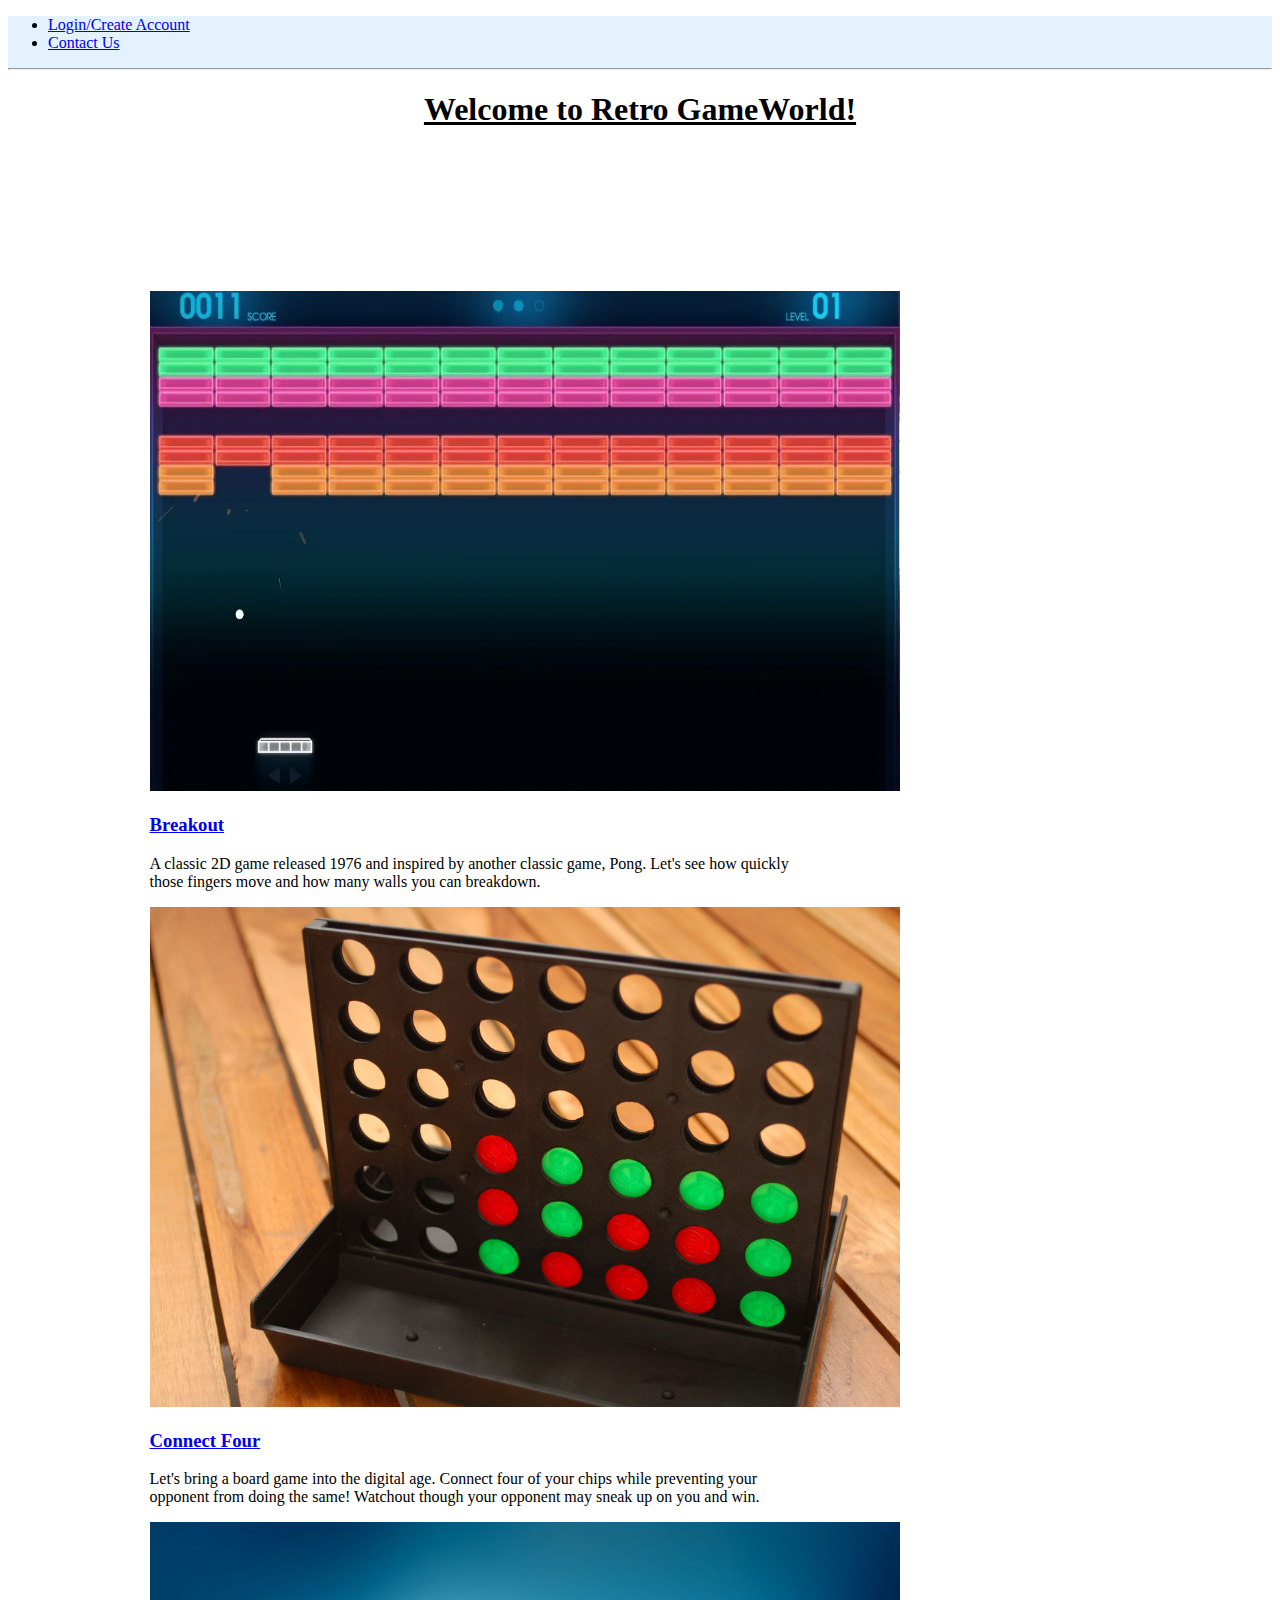
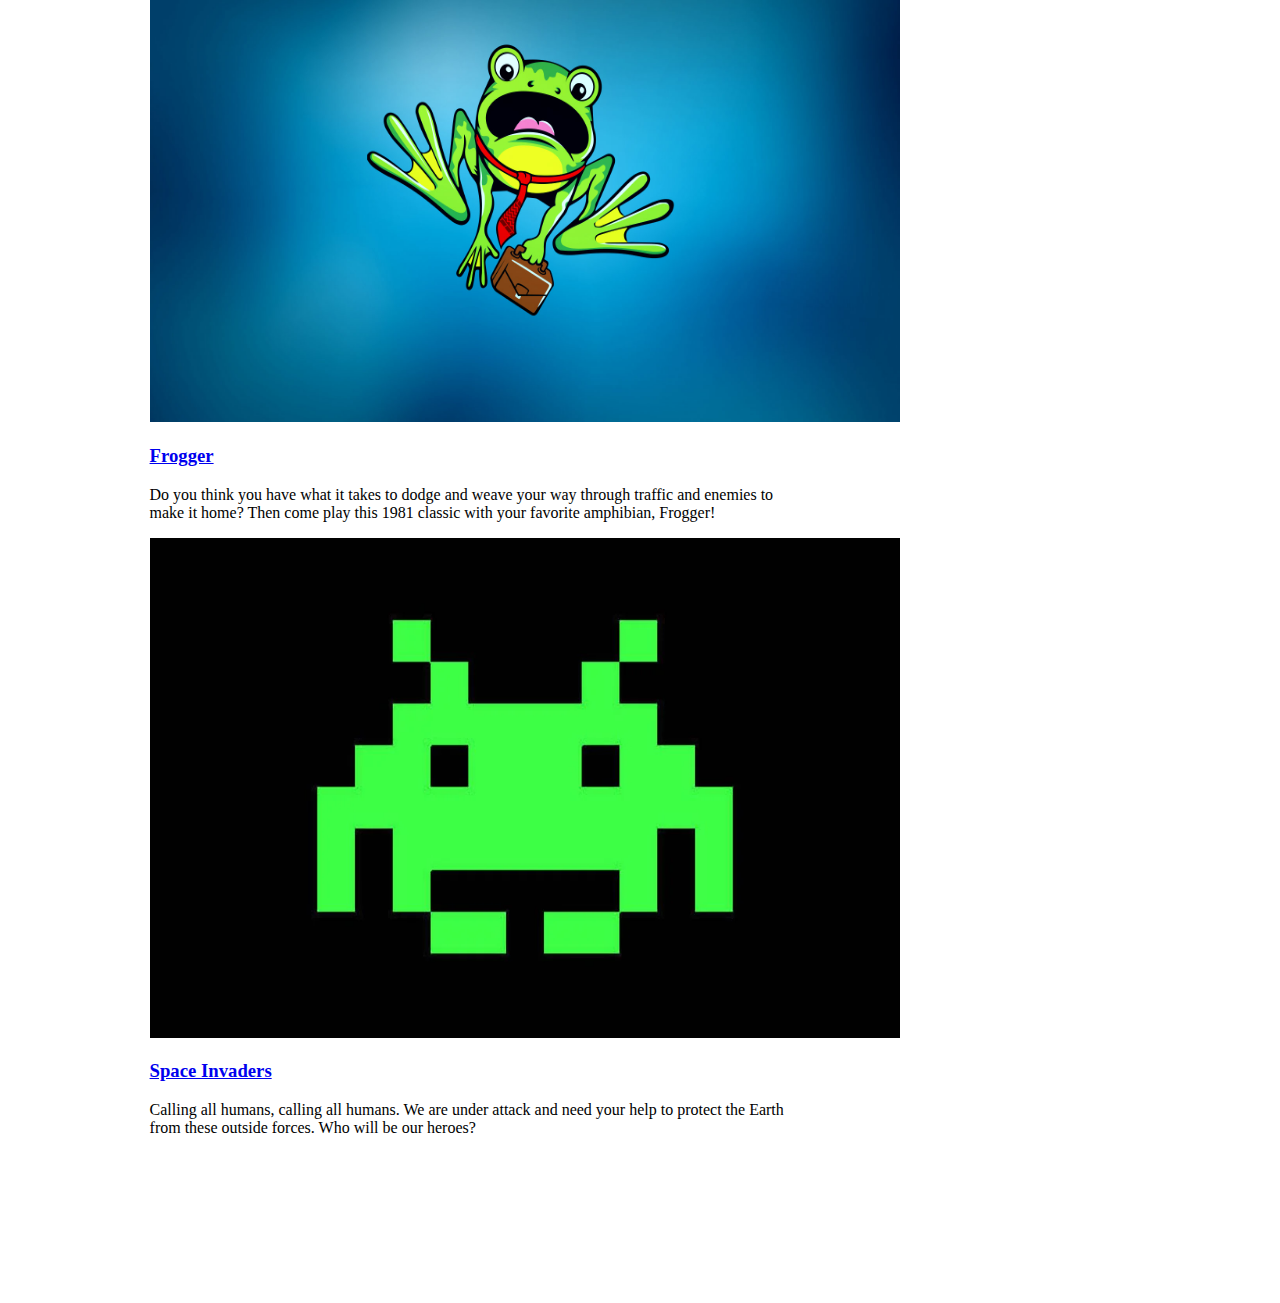
<file: index.html>
<!DOCTYPE html>
<html lang="en">
  <head>
    <meta charset="UTF-8" />
    <meta http-equiv="X-UA-Compatible" content="IE=edge" />
    <meta name="viewport" content="width=device-width, initial-scale=1.0" />
    <link
      href="https://cdn.jsdelivr.net/npm/bootstrap@5.1.3/dist/css/bootstrap.min.css"
      rel="stylesheet"
      integrity="sha384-1BmE4kWBq78iYhFldvKuhfTAU6auU8tT94WrHftjDbrCEXSU1oBoqyl2QvZ6jIW3"
      crossorigin="anonymous"
    />
    <link rel="stylesheet" href="style/style.css" />
    <title>GameSite</title>
  </head>

  <body>
    <nav
      class="main-nav navbar-expand-lg navbar-light"
      style="background-color: #e3f2fd"
    >
      <div class="collapse navbar-collapse">
        <ul class="navbar-nav ms-auto">
          <li class="nav-item">
            <a href="login.html" class="nav-link" id="login"
              >Login/Create Account</a
            >
          </li>
          <li class="nav-item">
            <a href="#" class="nav-link" id="contact">Contact Us</a>
          </li>
        </ul>
      </div>
      <hr />
    </nav>
    <!--Main Content Pg.-->
    <header class="header-content">
      <div class="header-container mt-5">
        <h1 class="header"><u>Welcome to Retro GameWorld!</u></h1>
      </div>
    </header>
    <div class="container-fluid  mt-3">
      <div class="row gx-3 game-content">
        <div class="col mt-4" id="breakout">
          <div class="card" style="width: 40rem">
            <img
              class="card-img-top"
              src="./images/breakout.png"
              width="750"
              height="500"
            />
            <div class="card-body">
              <h3 class="card-title"><a href="breakout.html">Breakout</a></h3>

              <p class="card-text">
                A classic 2D game released 1976 and inspired by another classic
                game, Pong. Let's see how quickly those fingers move and how
                many walls you can breakdown.
              </p>
            </div>
          </div>
        </div>
        <div class="col mt-4" id="connect4">
          <div class="card" style="width: 40rem">
            <img
              class="card-img-top"
              src="./images/connect.jpg"
              width="750"
              height="500"
            />
            <div class="card-body">
              <h3 class="card-title"><a href="#">Connect Four</a></h3>
              <p class="card-text">
                Let's bring a board game into the digital age. Connect four of
                your chips while preventing your opponent from doing the same!
                Watchout though your opponent may sneak up on you and win.
              </p>
            </div>
          </div>
        </div>
        <div class="col mt-3" id="frogger">
          <div class="card" style="width: 40rem">
            <img
              class="card-img-top"
              src="./images/frogger.jpg"
              width="750"
              height="500"
            />
            <div class="card-body">
              <h3 class="card-title"><a href="#">Frogger</a></h3>
              <p class="card-text">
                Do you think you have what it takes to dodge and weave your way
                through traffic and enemies to make it home? Then come play this
                1981 classic with your favorite amphibian, Frogger!
              </p>
            </div>
          </div>
        </div>
        <div class="col mt-3" id="space-invaders">
          <div class="card" style="width: 40rem">
            <img
              class="card-img-top"
              src="./images/space invaders.jpg"
              width="750"
              height="500"
            />
            <div class="card-body">
              <h3 class="card-title"><a href="#">Space Invaders</a></h3>
              <p class="card-text">
                Calling all humans, calling all humans. We are under attack and
                need your help to protect the Earth from these outside forces.
                Who will be our heroes?
              </p>
            </div>
          </div>
        </div>
      </div>
    </div>

    <script
      src="https://cdn.jsdelivr.net/npm/@popperjs/core@2.9.2/dist/umd/popper.min.js"
      integrity="sha384-IQsoLXl5PILFhosVNubq5LC7Qb9DXgDA9i+tQ8Zj3iwWAwPtgFTxbJ8NT4GN1R8p"
      crossorigin="anonymous"
    ></script>
    <script
      src="https://cdn.jsdelivr.net/npm/bootstrap@5.0.2/dist/js/bootstrap.min.js"
      integrity="sha384-cVKIPhGWiC2Al4u+LWgxfKTRIcfu0JTxR+EQDz/bgldoEyl4H0zUF0QKbrJ0EcQF"
      crossorigin="anonymous"
    ></script>
  </body>
</html>
</file>
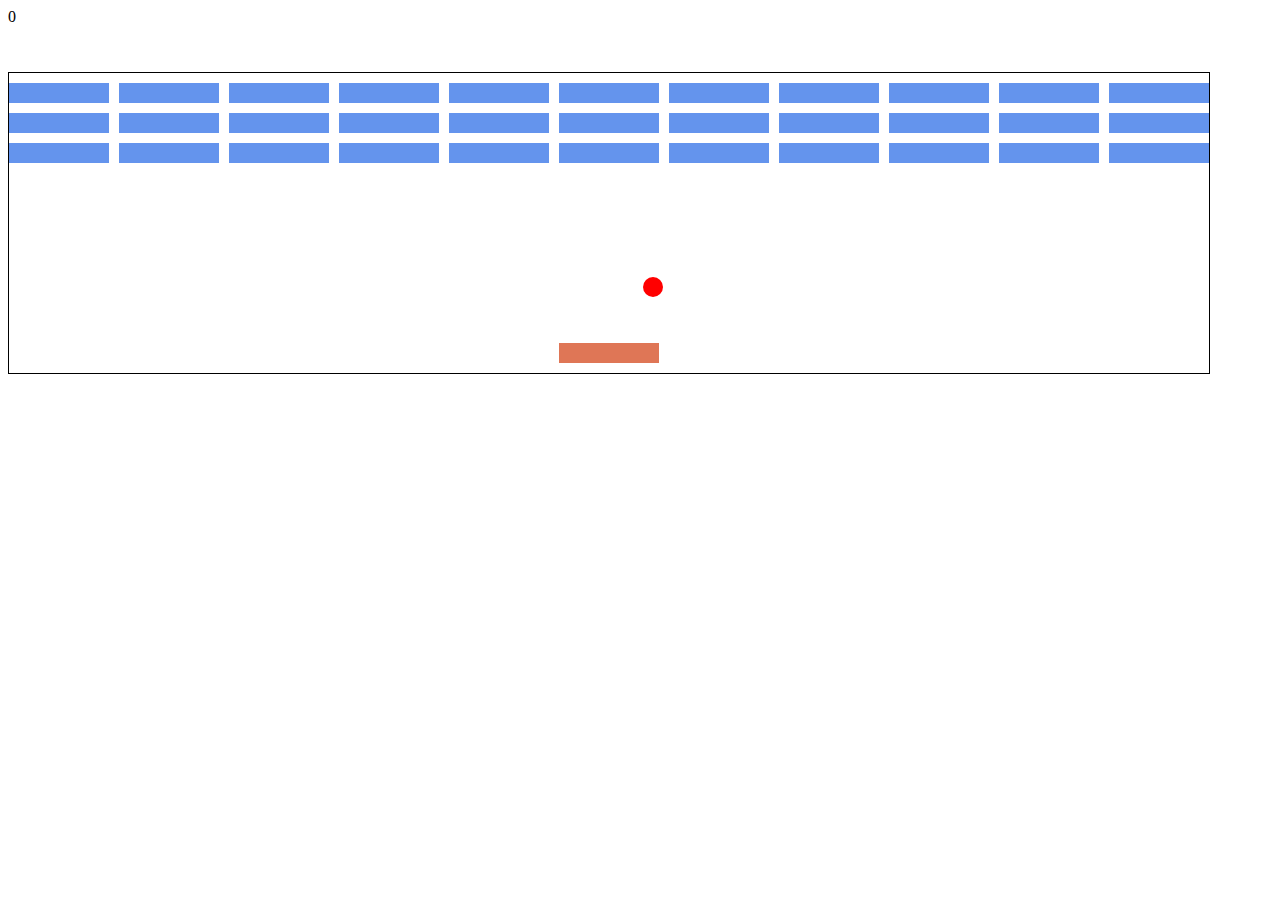
<file: breakout.html>
<!DOCTYPE html>
<html lang="en">
<head>
    <meta charset="UTF-8">
    <meta http-equiv="X-UA-Compatible" content="IE=edge">
    <meta name="viewport" content="width=device-width, initial-scale=1.0">
    <link rel="stylesheet" href="style/style.css" />
    <title>Breakout</title>
</head>
<body>
    <div class="grid">
        
    </div>



    <script src="breakout.js"></script>
</body>
</html>
</file>
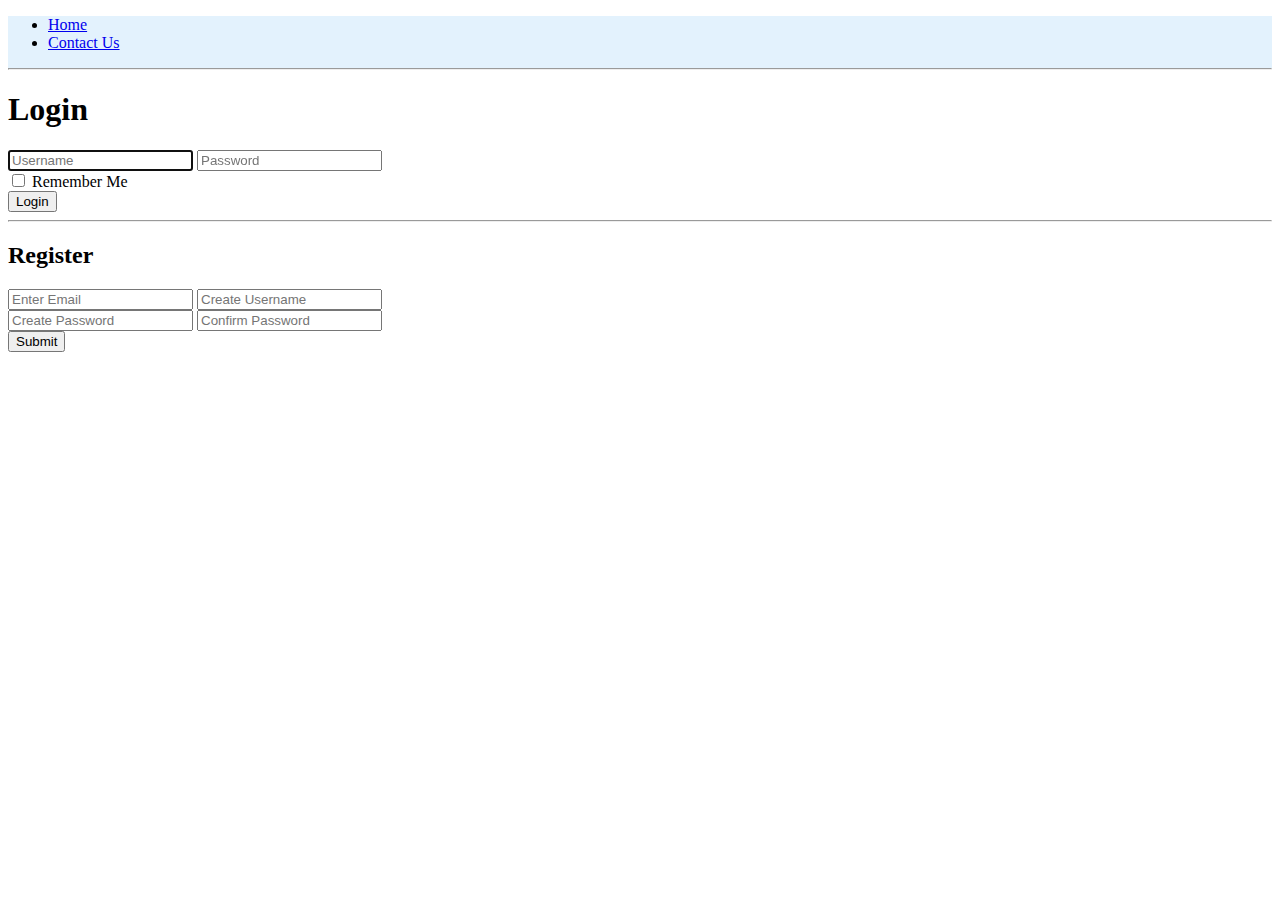
<file: login.html>
<!DOCTYPE html>
<html lang="en">
  <head>
    <meta charset="UTF-8" />
    <meta http-equiv="X-UA-Compatible" content="IE=edge" />
    <meta name="viewport" content="width=device-width, initial-scale=1.0" />
    <link
      href="https://cdn.jsdelivr.net/npm/bootstrap@5.1.3/dist/css/bootstrap.min.css"
      rel="stylesheet"
      integrity="sha384-1BmE4kWBq78iYhFldvKuhfTAU6auU8tT94WrHftjDbrCEXSU1oBoqyl2QvZ6jIW3"
      crossorigin="anonymous"
    />
    <link rel="stylesheet" href="style/style.css" />
    <title>Login</title>
  </head>
  <body>
    <!--NavBar-->
    <nav
    class="main-nav navbar-expand-lg navbar-light"
    style="background-color: #e3f2fd"
  >
    <div class="collapse navbar-collapse">
      <ul class="navbar-nav ms-auto">
        <li class="nav-item">
          <a href="index.html" class="nav-link" id="home"
            >Home</a
          >
        </li>
        <li class="nav-item">
          <a href="#" class="nav-link" id="contact">Contact Us</a>
        </li>
      </ul>
    </div>
    <hr />
  </nav>
    <!--Login-->
    <div class="text-center mt-5 login-form">
      <form class="mx-auto" style="max-width: 400px">
        <h1 class="mt-2">Login</h1>
        <!--<label for="username" class="sr-only">Username</label> -->
        <input
          type="username"
          class="form-control"
          id="username"
          placeholder="Username"
          required
          autofocus
        />
        <!--<<label for="password" class="sr-only">Password</label>-->
        <input
          type="password"
          class="form-control"
          id="password"
          placeholder="Password"
          required
          autofocus
        />
        <div class="checkbox mt-2">
          <label>
            <input type="checkbox" value="Remember me" /> Remember Me
          </label>
        </div>
        <div class="mt-3">
          <input class="btn btn-primary" type="button" value="Login">
        </div>
      </form>
    </div>
    
    <hr />

    <!--Registration-->
    <div class="text-center registration-form">
      <form class="mx-auto" style="max-width: 400px">
        <h2 class="mt-2">Register</h2>
        <input
          type="email"
          class="form-control"
          id="email"
          placeholder="Enter Email"
          required
          autofocus
        />
        <input
          type="username"
          class="form-control"
          id="username"
          placeholder="Create Username"
          required
          autofocus
        />
        <input
          type="password"
          class="form-control"
          id="create-password"
          placeholder="Create Password"
          required
          autofocus
        />
        <input
          type="password"
          class="form-control"
          id="confirm-password"
          placeholder="Confirm Password"
          required
          autofocus
        />
        <div class="mt-3">
          <input class="btn btn-primary" type="submit" value="Submit">
        </div>
      </form>
    </div>
  </body>
</html>
</file>
<file: style/style.css>
.game-content{
    padding: 11.2% ;
    justify-content: center;
    align-content: center;
    
}

.container-fluid{
    justify-content: center;
    align-content: center;
    
}

.header{
    text-align: center;
}

.form-container{
    margin: 0;
    padding: 0;
    font-family: 'Segoe UI', Tahoma, Geneva, Verdana, sans-serif;
    
}
/*Breakout styles*/

.grid{
    position: absolute;
    width: 1200px;
    height: 300px;
    border: solid black thin;
    margin-top: 5%;
}

.block{
    position: absolute;
    width: 100px;
    height: 20px;
    background-color: rgb(100, 148, 237);
}

.user{
    position: absolute;
    width: 100px;
    height: 20px;
    background-color: rgb(223, 118, 86);
}

.ball{
    position:absolute;
    width: 20px;
    height: 20px ;
    border-radius: 10px;
    background-color: red;
    
}
</file>
